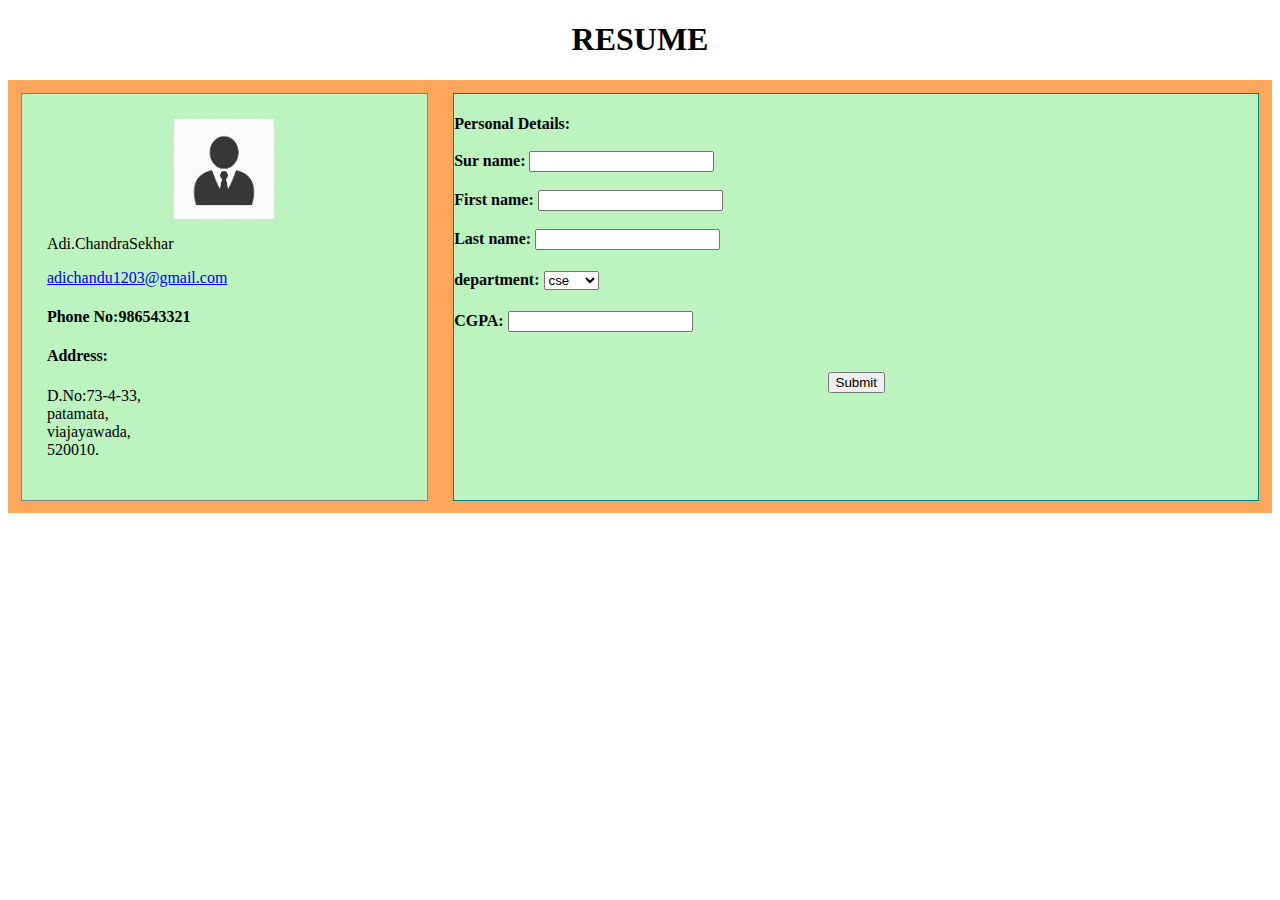
<file: app.html>
<!DOCTYPE html>
<html lang="en" dir="ltr">
  <head>
    <meta charset="utf-8">
    <link rel="stylesheet" href="style.css">
    <title>my first project</title>
    <meta name="viewport" content="width=device-width,initial-scale=1">

  </head>
  <body>
     <h1 style="text-align:center"> RESUME </h1>
    <div class="parent">

          <div class="childone">
            <img src="img/download.jpg" alt="">
            <p>Adi.ChandraSekhar</p>
            <a href="https:gmail.com">adichandu1203@gmail.com</a>
            <h4>Phone No:986543321</h4>
            <h4>Address:</h4>
            <p>  D.No:73-4-33,<br>
              patamata,<br>
              viajayawada,<br>
              520010.</p>



          </div>

          <div class="childtwo">
            <form><h4> Personal Details:<br><br>

                  Sur name:
                 <input type="text" name="firstname"><br><br>
                 First name:
                  <input type="text" name="firstname"><br><br>
                  Last name:
                    <input type="text" name="lastname">
                    <br></h4>
                    <h4> department:
                    <select name="department">
                        <option value="sfghjk">cse</option>
                          <option value="saab">it</option>
                          <option value="fiat">ece</option>
                          <option value="audi">eee</option>
                          <option value="audi">mech</option>
                          <option value="audi">civil</option>
                      </select></h4>

      <h4>  CGPA:
   <input type="text" name="CGPA"><br><br></h4>
  <center><input type="submit">
            </form>



          </div>
    </div>
    <script type="text/javascript" src="main.js">
    </script>

  </body>
</html>
</file>
<file: style.css>
.parent{
  display: flex;
  flex-direction: row;
  background-color:#FCA75B  ;
}

.childone{
  background-color:#BCF3BE;
  width:30%;
  border:1px solid gray;
  margin:1%;
  padding: 2%;


}
.childtwo{
  background-color: #BCF3BE;
  width: 68%;
  border: 1px solid teal;
  margin: 1%;
  text-align: left;
}
/* .col,.col2{
  width:40%;
  border: solid teal;
  margin:1%;
} */
img{
  display:block;
  margin-left:auto;
  margin-right:auto;
  width: 100px;
  height:auto;
}

a{
  word-wrap: break-word;
}
@media only screen and (min-width:481px) and (max-width:768px){
  .parent{
    display: flex;
    flex-direction: column;
    width: 100%;
    background-color: #BCF3BE;
      flex-wrap: wrap;
  }
  .childone{
    width: 50%;
    border:1px solid gray;
    margin:1%;
    background:#D6DAF5;
    box-shadow:3px 3px 3px #9098D4;

  }
  .childtwo{
    width:50%;
    border:1px solid gray  ;
      background:#D6DAF5;
        box-shadow:3px 3px 3px #9098D4;
    margin:1%;
    text-align: center;
  }
}
</file>
